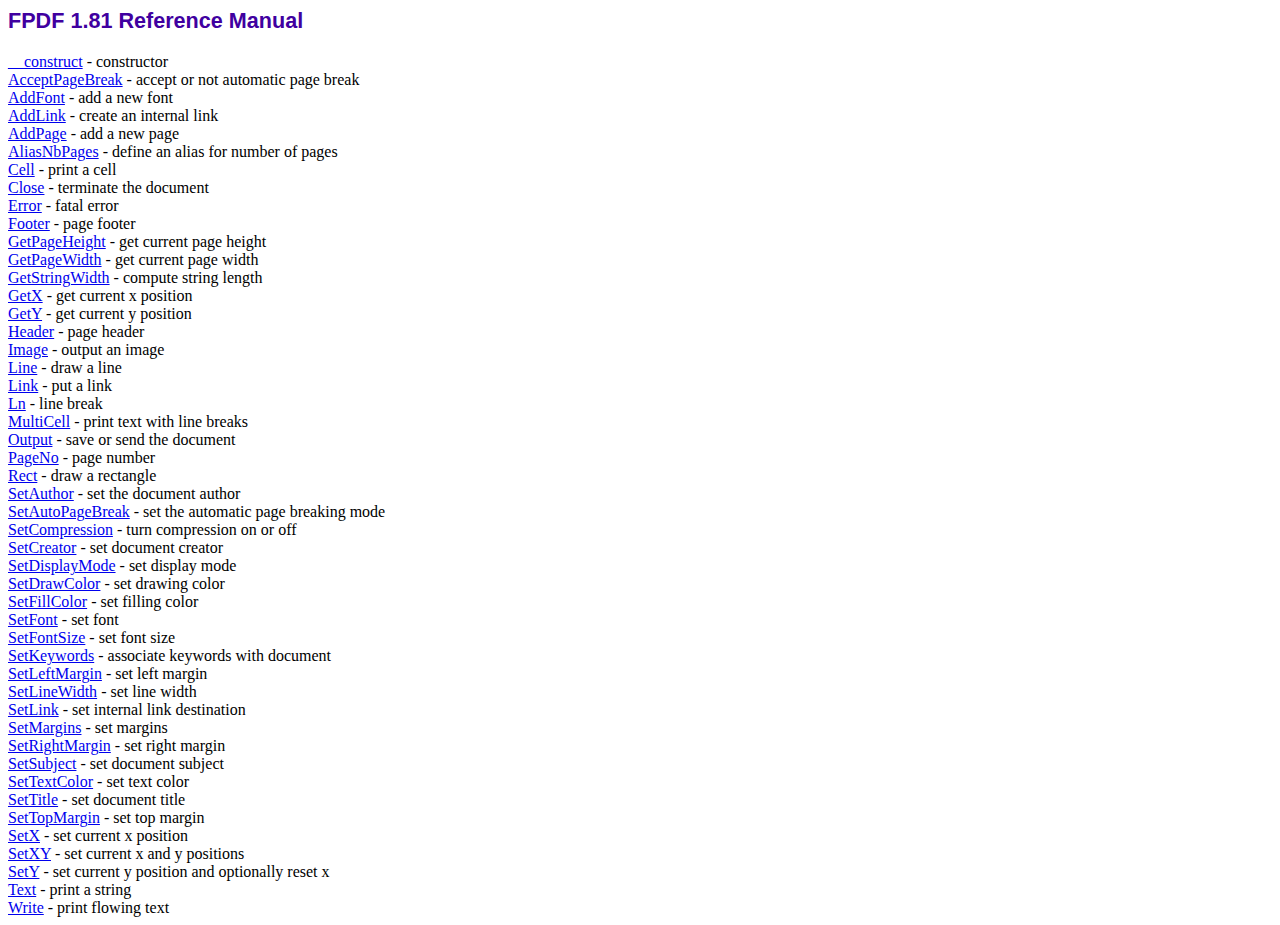
<file: fpdf/doc/index.htm>
<!DOCTYPE html PUBLIC "-//W3C//DTD HTML 4.01 Transitional//EN">
<html>
<head>
<meta http-equiv="Content-Type" content="text/html; charset=ISO-8859-1">
<title>FPDF 1.81 Reference Manual</title>
<link type="text/css" rel="stylesheet" href="../fpdf.css">
</head>
<body>
<h1>FPDF 1.81 Reference Manual</h1>
<a href="__construct.htm">__construct</a> - constructor<br>
<a href="acceptpagebreak.htm">AcceptPageBreak</a> - accept or not automatic page break<br>
<a href="addfont.htm">AddFont</a> - add a new font<br>
<a href="addlink.htm">AddLink</a> - create an internal link<br>
<a href="addpage.htm">AddPage</a> - add a new page<br>
<a href="aliasnbpages.htm">AliasNbPages</a> - define an alias for number of pages<br>
<a href="cell.htm">Cell</a> - print a cell<br>
<a href="close.htm">Close</a> - terminate the document<br>
<a href="error.htm">Error</a> - fatal error<br>
<a href="footer.htm">Footer</a> - page footer<br>
<a href="getpageheight.htm">GetPageHeight</a> - get current page height<br>
<a href="getpagewidth.htm">GetPageWidth</a> - get current page width<br>
<a href="getstringwidth.htm">GetStringWidth</a> - compute string length<br>
<a href="getx.htm">GetX</a> - get current x position<br>
<a href="gety.htm">GetY</a> - get current y position<br>
<a href="header.htm">Header</a> - page header<br>
<a href="image.htm">Image</a> - output an image<br>
<a href="line.htm">Line</a> - draw a line<br>
<a href="link.htm">Link</a> - put a link<br>
<a href="ln.htm">Ln</a> - line break<br>
<a href="multicell.htm">MultiCell</a> - print text with line breaks<br>
<a href="output.htm">Output</a> - save or send the document<br>
<a href="pageno.htm">PageNo</a> - page number<br>
<a href="rect.htm">Rect</a> - draw a rectangle<br>
<a href="setauthor.htm">SetAuthor</a> - set the document author<br>
<a href="setautopagebreak.htm">SetAutoPageBreak</a> - set the automatic page breaking mode<br>
<a href="setcompression.htm">SetCompression</a> - turn compression on or off<br>
<a href="setcreator.htm">SetCreator</a> - set document creator<br>
<a href="setdisplaymode.htm">SetDisplayMode</a> - set display mode<br>
<a href="setdrawcolor.htm">SetDrawColor</a> - set drawing color<br>
<a href="setfillcolor.htm">SetFillColor</a> - set filling color<br>
<a href="setfont.htm">SetFont</a> - set font<br>
<a href="setfontsize.htm">SetFontSize</a> - set font size<br>
<a href="setkeywords.htm">SetKeywords</a> - associate keywords with document<br>
<a href="setleftmargin.htm">SetLeftMargin</a> - set left margin<br>
<a href="setlinewidth.htm">SetLineWidth</a> - set line width<br>
<a href="setlink.htm">SetLink</a> - set internal link destination<br>
<a href="setmargins.htm">SetMargins</a> - set margins<br>
<a href="setrightmargin.htm">SetRightMargin</a> - set right margin<br>
<a href="setsubject.htm">SetSubject</a> - set document subject<br>
<a href="settextcolor.htm">SetTextColor</a> - set text color<br>
<a href="settitle.htm">SetTitle</a> - set document title<br>
<a href="settopmargin.htm">SetTopMargin</a> - set top margin<br>
<a href="setx.htm">SetX</a> - set current x position<br>
<a href="setxy.htm">SetXY</a> - set current x and y positions<br>
<a href="sety.htm">SetY</a> - set current y position and optionally reset x<br>
<a href="text.htm">Text</a> - print a string<br>
<a href="write.htm">Write</a> - print flowing text<br>
</body>
</html>
</file>
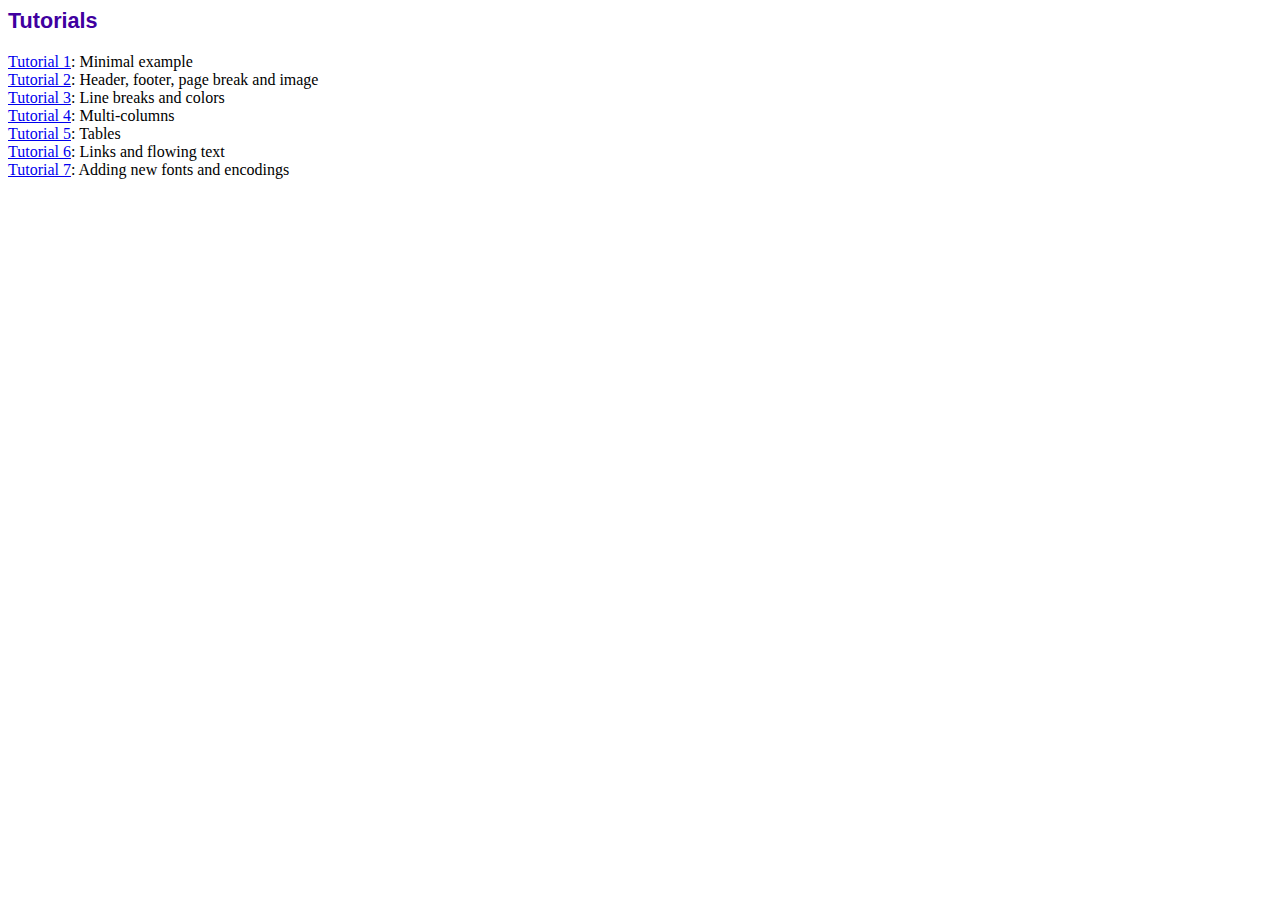
<file: fpdf/tutorial/index.htm>
<!DOCTYPE html PUBLIC "-//W3C//DTD HTML 4.01 Transitional//EN">
<html>
<head>
<meta http-equiv="Content-Type" content="text/html; charset=ISO-8859-1">
<title>Tutorials</title>
<link type="text/css" rel="stylesheet" href="../fpdf.css">
</head>
<body>
<h1>Tutorials</h1>
<ul style="list-style-type:none; margin-left:0; padding-left:0">
<li><a href="tuto1.htm">Tutorial 1</a>: Minimal example</li>
<li><a href="tuto2.htm">Tutorial 2</a>: Header, footer, page break and image</li>
<li><a href="tuto3.htm">Tutorial 3</a>: Line breaks and colors</li>
<li><a href="tuto4.htm">Tutorial 4</a>: Multi-columns</li>
<li><a href="tuto5.htm">Tutorial 5</a>: Tables</li>
<li><a href="tuto6.htm">Tutorial 6</a>: Links and flowing text</li>
<li><a href="tuto7.htm">Tutorial 7</a>: Adding new fonts and encodings</li>
</ul>
</body>
</html>
</file>
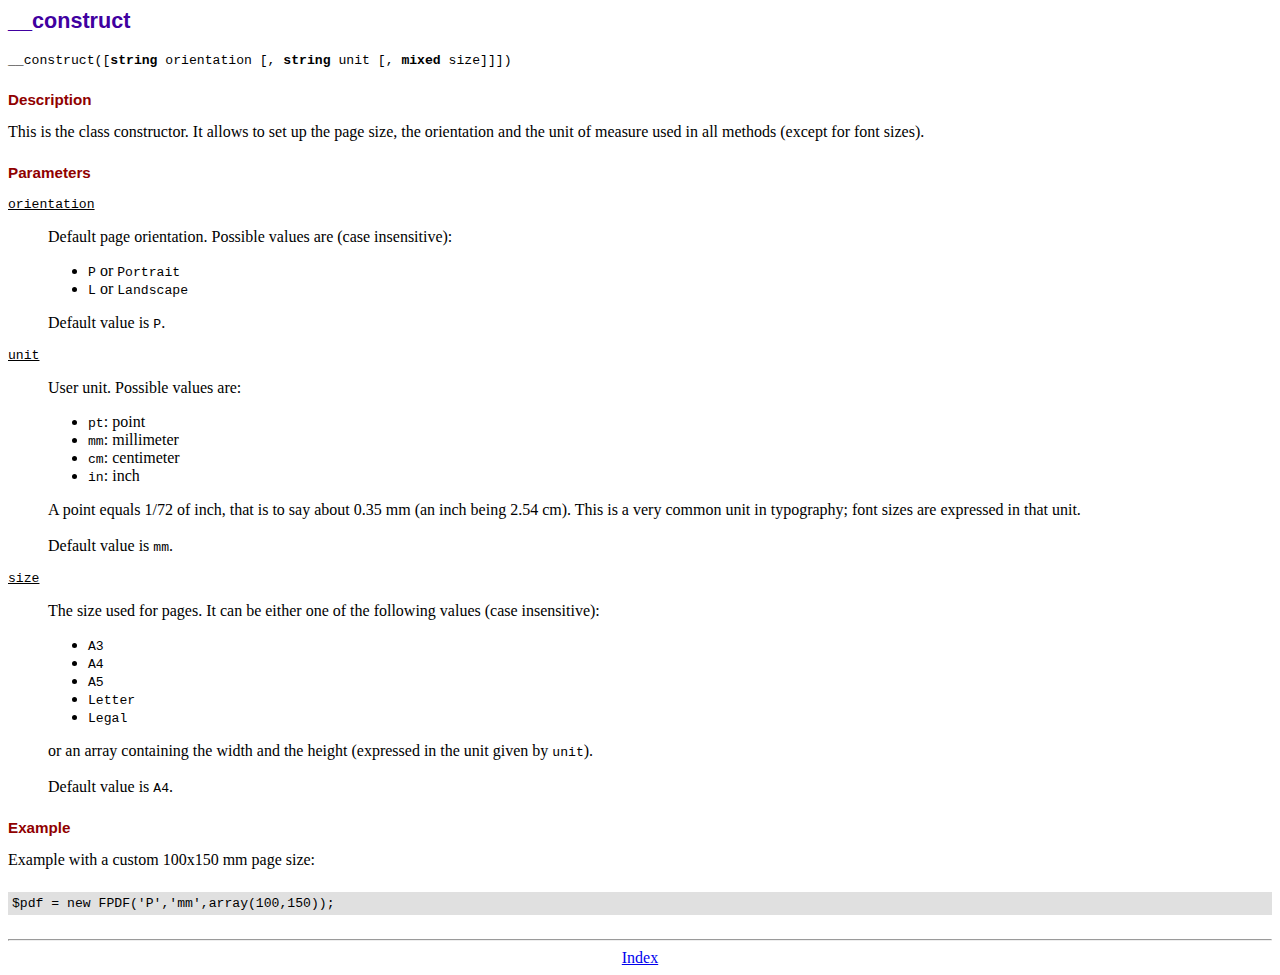
<file: fpdf/doc/__construct.htm>
<!DOCTYPE html PUBLIC "-//W3C//DTD HTML 4.01 Transitional//EN">
<html>
<head>
<meta http-equiv="Content-Type" content="text/html; charset=ISO-8859-1">
<title>__construct</title>
<link type="text/css" rel="stylesheet" href="../fpdf.css">
</head>
<body>
<h1>__construct</h1>
<code>__construct([<b>string</b> orientation [, <b>string</b> unit [, <b>mixed</b> size]]])</code>
<h2>Description</h2>
This is the class constructor. It allows to set up the page size, the orientation and the
unit of measure used in all methods (except for font sizes).
<h2>Parameters</h2>
<dl class="param">
<dt><code>orientation</code></dt>
<dd>
Default page orientation. Possible values are (case insensitive):
<ul>
<li><code>P</code> or <code>Portrait</code></li>
<li><code>L</code> or <code>Landscape</code></li>
</ul>
Default value is <code>P</code>.
</dd>
<dt><code>unit</code></dt>
<dd>
User unit. Possible values are:
<ul>
<li><code>pt</code>: point</li>
<li><code>mm</code>: millimeter</li>
<li><code>cm</code>: centimeter</li>
<li><code>in</code>: inch</li>
</ul>
A point equals 1/72 of inch, that is to say about 0.35 mm (an inch being 2.54 cm). This
is a very common unit in typography; font sizes are expressed in that unit.
<br>
<br>
Default value is <code>mm</code>.
</dd>
<dt><code>size</code></dt>
<dd>
The size used for pages. It can be either one of the following values (case insensitive):
<ul>
<li><code>A3</code></li>
<li><code>A4</code></li>
<li><code>A5</code></li>
<li><code>Letter</code></li>
<li><code>Legal</code></li>
</ul>
or an array containing the width and the height (expressed in the unit given by <code>unit</code>).<br>
<br>
Default value is <code>A4</code>.
</dd>
</dl>
<h2>Example</h2>
Example with a custom 100x150 mm page size:
<div class="doc-source">
<pre><code>$pdf = new FPDF('P','mm',array(100,150));</code></pre>
</div>
<hr style="margin-top:1.5em">
<div style="text-align:center"><a href="index.htm">Index</a></div>
</body>
</html>
</file>
<file: fpdf/fpdf.css>
body {font-family:"Times New Roman",serif}
h1 {font:bold 135% Arial,sans-serif; color:#4000A0; margin-bottom:0.9em}
h2 {font:bold 95% Arial,sans-serif; color:#900000; margin-top:1.5em; margin-bottom:1em}
dl.param dt {text-decoration:underline}
dl.param dd {margin-top:1em; margin-bottom:1em}
dl.param ul {margin-top:1em; margin-bottom:1em}
tt, code, kbd {font-family:"Courier New",Courier,monospace; font-size:82%}
div.source {margin-top:1.4em; margin-bottom:1.3em}
div.source pre {display:table; border:1px solid #24246A; width:100%; margin:0em; font-family:inherit; font-size:100%}
div.source code {display:block; border:1px solid #C5C5EC; background-color:#F0F5FF; padding:6px; color:#000000}
div.doc-source {margin-top:1.4em; margin-bottom:1.3em}
div.doc-source pre {display:table; width:100%; margin:0em; font-family:inherit; font-size:100%}
div.doc-source code {display:block; background-color:#E0E0E0; padding:4px}
.kw {color:#000080; font-weight:bold}
.str {color:#CC0000}
.cmt {color:#008000}
p.demo {text-align:center; margin-top:-0.9em}
a.demo {text-decoration:none; font-weight:bold; color:#0000CC}
a.demo:link {text-decoration:none; font-weight:bold; color:#0000CC}
a.demo:hover {text-decoration:none; font-weight:bold; color:#0000FF}
a.demo:active {text-decoration:none; font-weight:bold; color:#0000FF}
</file>
